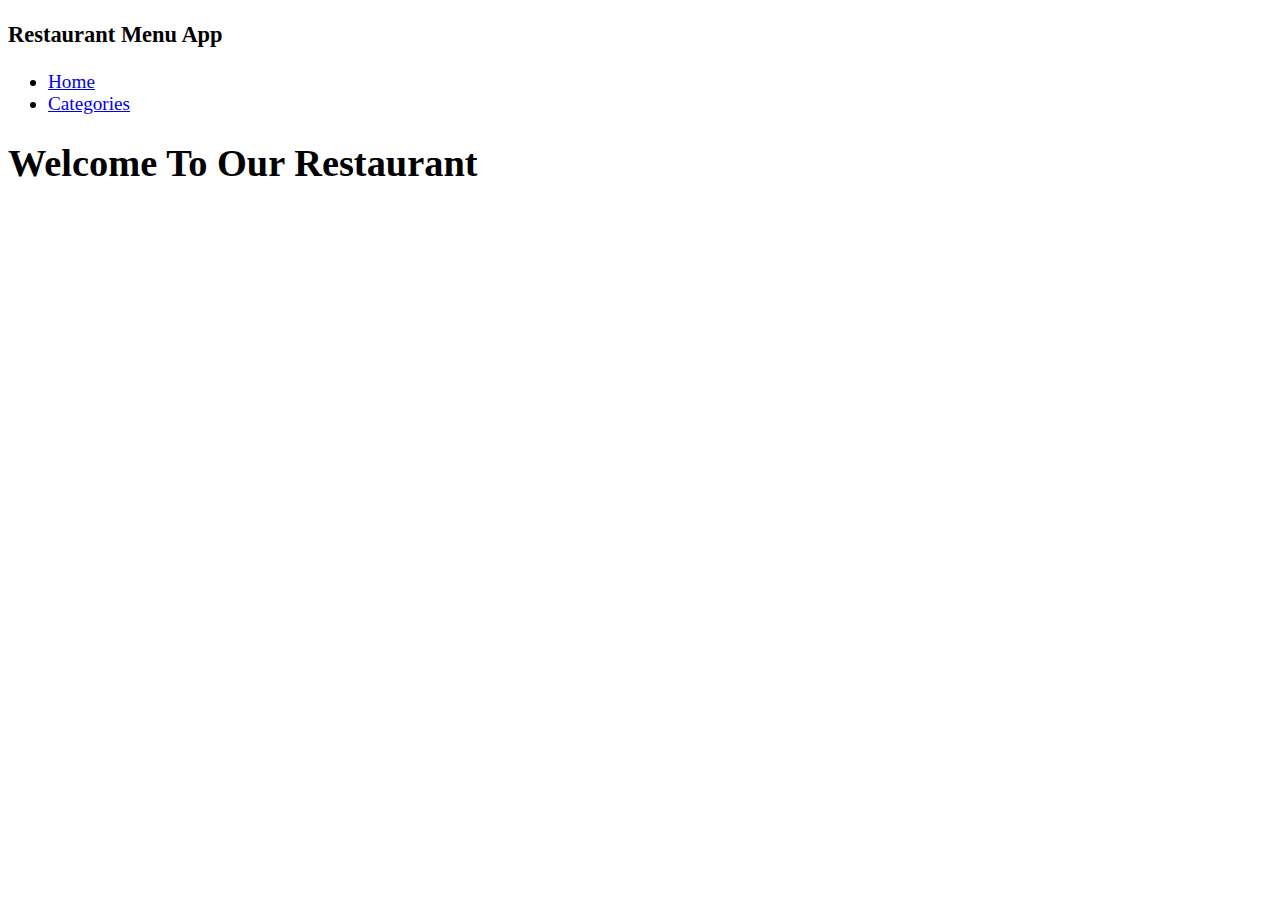
<file: index.html>
<!DOCTYPE html>
<html ng-app='MenuApp'>
  <head>
    <meta charset="utf-8">
    <link rel="stylesheet" href="css/styles.css">
    <title>Menu for Restaraunt</title>
  </head>
  <body>
    <div class="container">
      <div>
        <h3>Restaurant Menu App</h3>
        <ul>
          <li ui-sref-active="active" ui-sref="home"><a href="#">Home</a></li>
          <li ui-sref-active="active" ui-sref="categories"><a href="#">Categories</a></li>
        </ul>
      </div>
      <ui-view></ui-view>
    </div>

        <loading-spinner></loading-spinner>

        <!-- Libraries -->
        <script src="lib/angular.min.js"></script>
        <script src="lib/angular-ui-router.min.js"></script>

        <!-- Modules -->
        <script src="src/menulist/menuapp.module.js"></script>
        <script src="src/menulist/data.module.js"></script>
        <script src="src/spinner/spinner.module.js"></script>
        <script src="src/menulist/categories.controller.js"></script>
        <script src="src/menulist/items.controller.js"></script>
        <script src="src/menulist/menudata.service.js"></script>
        <script src="src/menulist/categories.component.js"></script>

        <script src="src/menulist/items.component.js"></script>

        <!-- Routes -->
        <script src="src/routes.js"></script>
        <script src="src/menulist/templates/home.template.html"></script>
        <script src="src/menulist/templates/categoriescomponent.template.html"></script>
        <script src="src/menulist/templates/categories.template.html"></script>
        <script src="src/menulist/templates/itemscomponent.template.html"></script>
        <script src="src/menulist/templates/items.template.html"></script>

        <!-- 'Spinner' module artifacts -->
        <script src="src/spinner/loadingspinner.component.js"></script>
  </body>
</html>
</file>
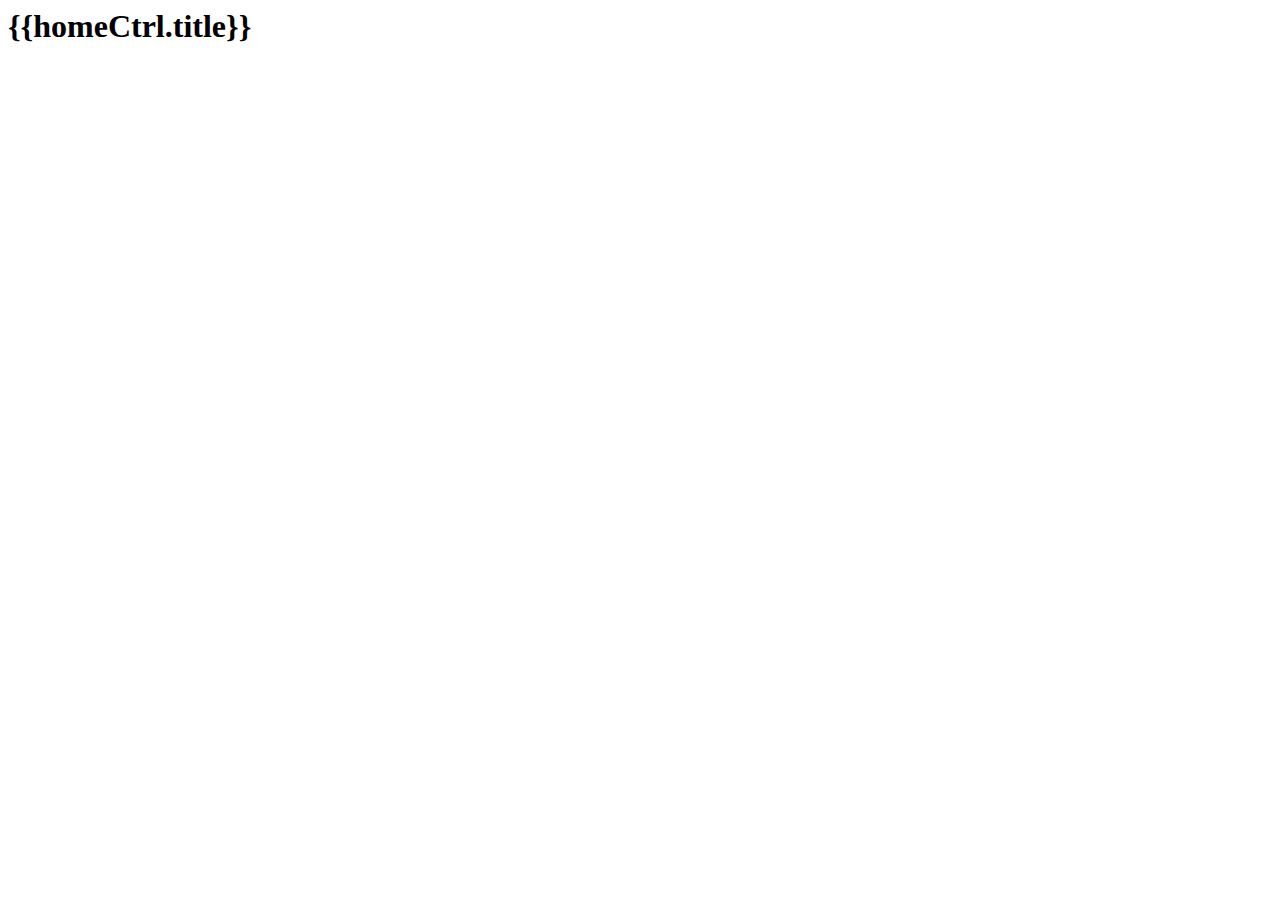
<file: directives/home.directive.html>
<html>

<head>
  <meta http-equiv="Content-Type" content="text/html; charset=UTF-8">
</head>

<body>
  <div ng-controller="HomeController as homeCtrl">
    <h1>{{homeCtrl.title}}</h1>
  </div>
</body>

</html>
</file>
<file: css/styles.css>
body {
  font-size: 1.2em;
}

.error {
  color: red;
  font-weight: bold;
  display: none;
}

.loading-icon {
  position: absolute;
  left: 50%;
  top: 50%;
}

li[ui-sref]:hover {
  display: inline-block;
  cursor: pointer;
  border: solid black 1px;
  padding-left: 5px;
  padding-right: 5px;
}
</file>
